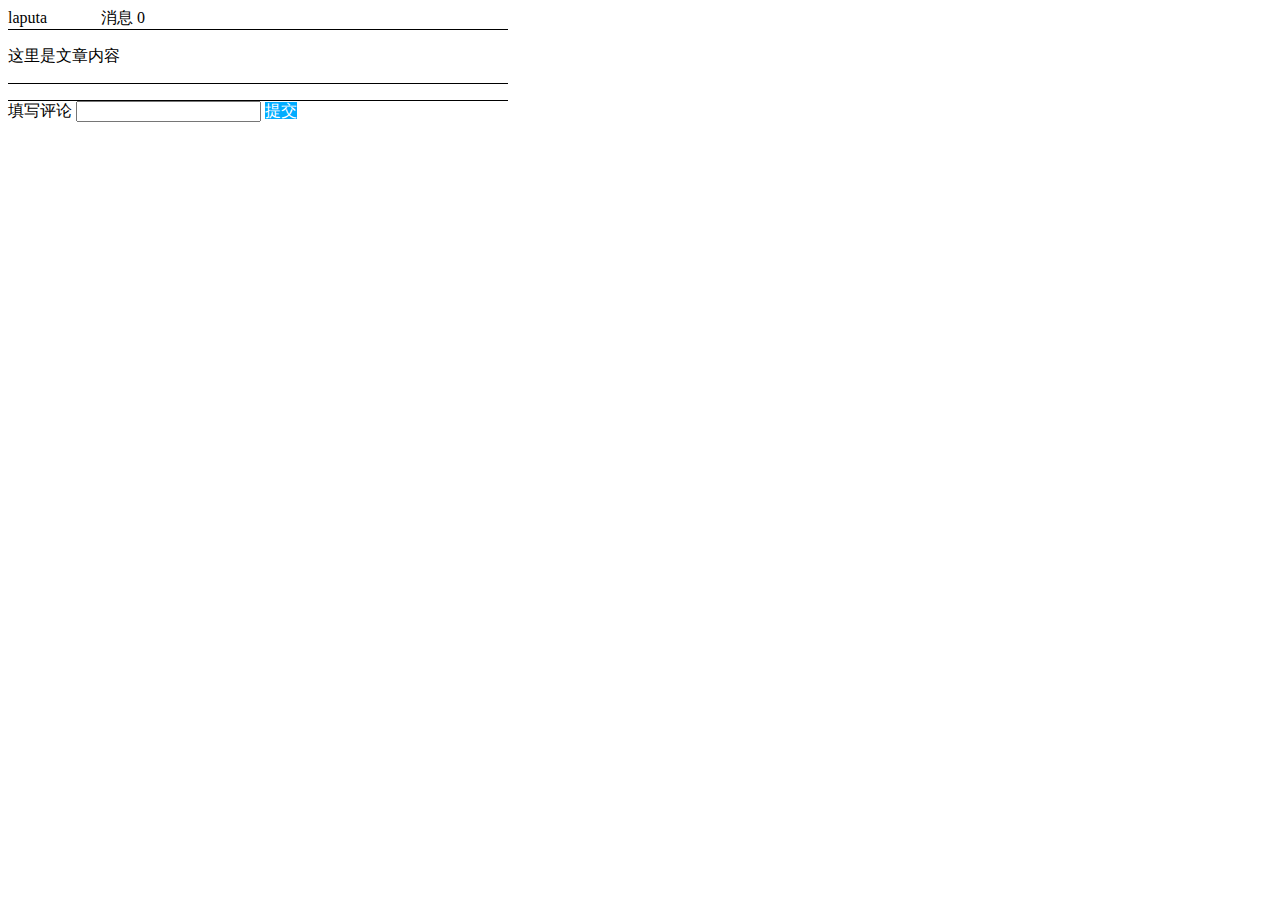
<file: section4-behavioral/observer-mode/index.html>
<!DOCTYPE html>
<html lang="en">
<head>
  <meta charset="UTF-8">
  <meta name="viewport" content="width=device-width, initial-scale=1.0">
  <meta http-equiv="X-UA-Compatible" content="ie=edge">
  <title>观察者模式</title>
  <style>
    .demo-box {
      width: 500px;
    }
    .wrap {
      border-bottom: 1px solid #000;
    }
    span.name {
      padding-right: 50px;
    }
    li span {
      margin-left: 50px;
      display: inline-block;
      background-color: red;
    }
    #user_submit {
      background-color: #00acff;
      color: #fff;
    }
  </style>
</head>
<body>
  <div class="demo-box">
    <div class="wrap">
      <span class="name">laputa</span>
      <span>消息</span>
      <span id="msg_num">0</span>
    </div>
    <div class="wrap">
      <p>这里是文章内容</p>
    </div>
    <div class="wrap">
      <ul id="msg"></ul>
    </div>
    <div>
      <label for="">填写评论</label>
      <input type="text" id="user_input">
      <span id="user_submit">提交</span>
    </div>
  </div>
  <script src="./index.js"></script>
</body>
</html>
</file>
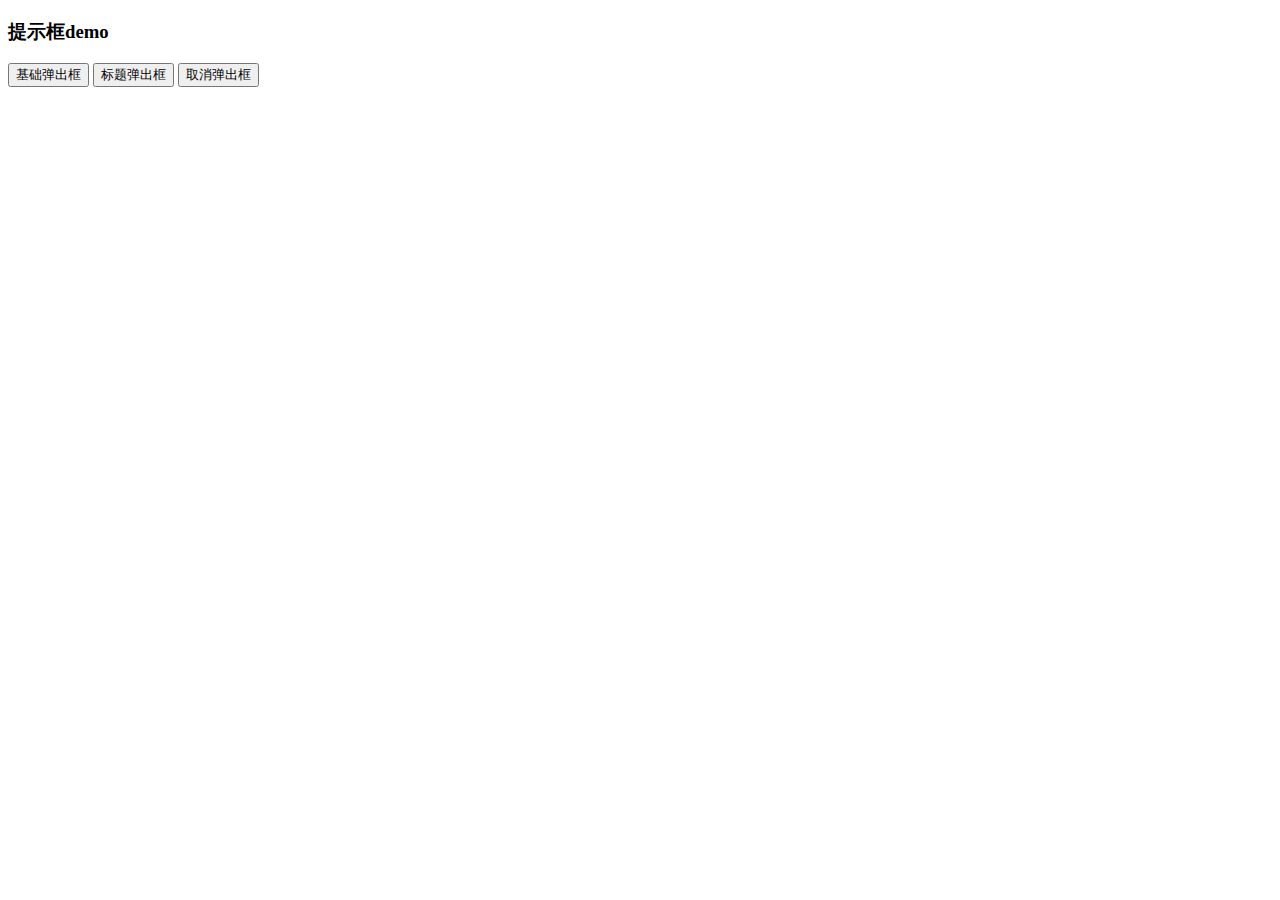
<file: section4-behavioral/template-mode/index.html>
<!DOCTYPE html>
<html lang="en">
<head>
  <meta charset="UTF-8">
  <meta name="viewport" content="width=device-width, initial-scale=1.0">
  <meta http-equiv="X-UA-Compatible" content="ie=edge">
  <title>js设计模式-模板方法模式</title>
  <link rel="stylesheet" href="./index.css">
</head>
<body>
  <h3 class="alert-demo">提示框demo</h3>
  <!-- <h3 class="nav-demo">导航demo</h3> -->
  <div class="alert-box">
    <button class="base-alert">基础弹出框</button>
  
    <button class="title-alert">标题弹出框</button>
  
    <button class="cancel-alert">取消弹出框</button>
  </div>
  <div id="mask"></div>

  <div class="nav-box">

  </div>
  
  <script src="./index.js"></script>
  <script>
    document.querySelector('.alert-demo').onclick = function() {
      document.querySelector('.alert-box').style.display = 'block'
      document.querySelector('.nav-box').style.display = 'none'
    }

    // document.querySelector('.nav-demo').onclick = function() {
    //   document.querySelector('.nav-box').style.display = 'block'
    //   document.querySelector('.alert-box').style.display = 'none'
    // }
  </script>
</body>
</html>
</file>
<file: section4-behavioral/template-mode/index.css>
.alert {
  position: fixed;
  width: 400px;
  height: 200px;
  z-index: 10;
  background-color: #fff;
  left: 50%;
  top: 50%;
  margin-left: -200px;
  margin-top: -100px;
}

.alert h3 {
  background-color: #00acff;
  margin: 0;
  color: #fff;
}

.alert p {
  height: 100px;

}

.a-confirm, .a-close, .a-cancel {
  border: 1px solid #ccc;
}

#mask {
  display: none;
  position: fixed;
  left: 0;
  top: 0;
  z-index: 3;
  background-color: #000;
  opacity: .8;
  width: 100%;
  height: 100%;
}
</file>
